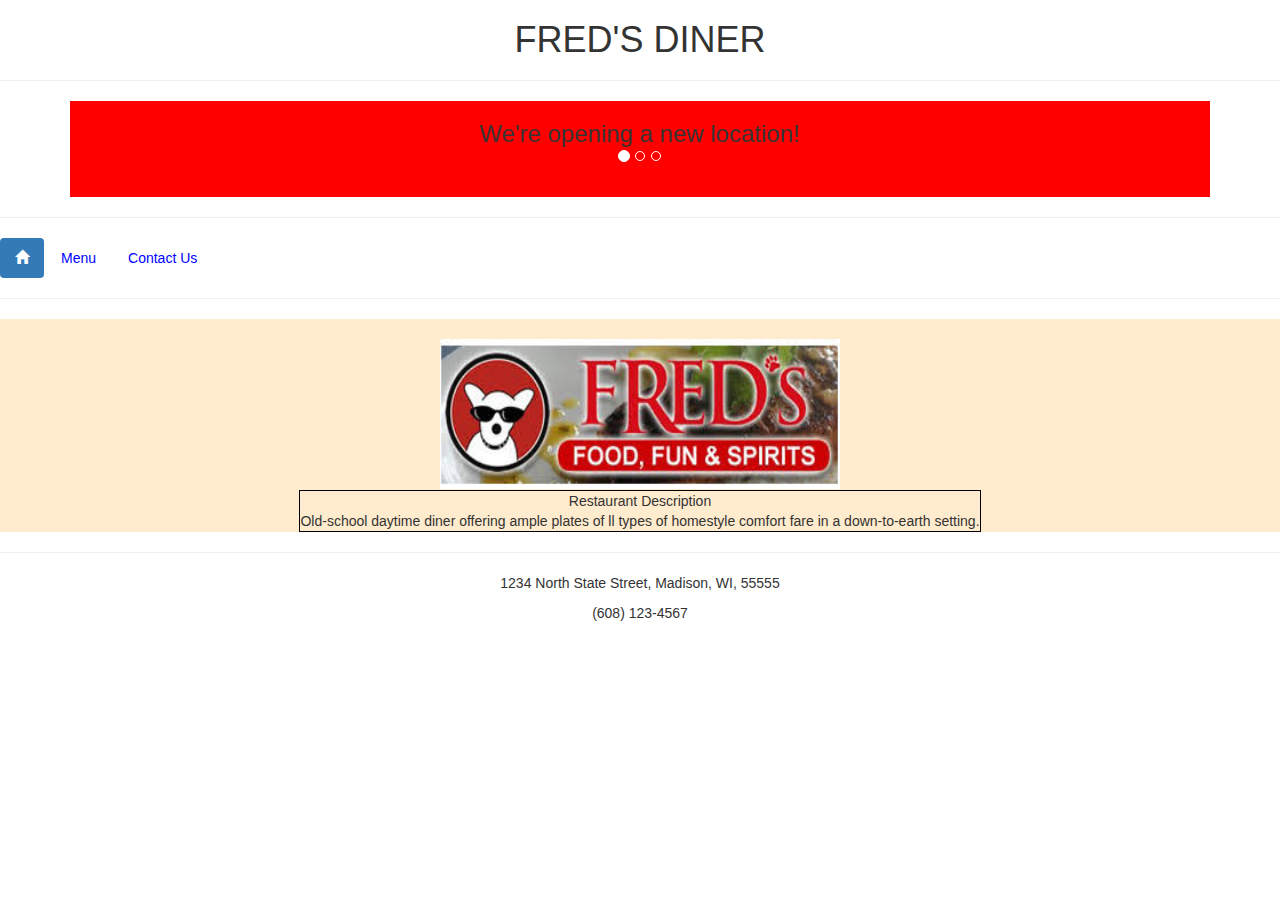
<file: index.html>
<!DOCTYPE html>
<html lang="en">
<html>
    <head>
        <title>Home Page</title>
        <meta charset="utf-8">
        <meta name="viewport" content="width=device-width, initial-scale=1">
        <link rel="stylesheet" href="https://maxcdn.bootstrapcdn.com/bootstrap/3.3.7/css/bootstrap.min.css">
        <script src="https://ajax.googleapis.com/ajax/libs/jquery/3.2.1/jquery.min.js"></script>
        <script src="https://maxcdn.bootstrapcdn.com/bootstrap/3.3.7/js/bootstrap.min.js"></script>
        <noscript>
                <META HTTP-EQUIV="Refresh" CONTENT="0;URL=ShowErrorPage.html">
        </noscript>
       <link href="restaurantStyles.css"
            rel="stylesheet"
            type="text/css" />
            
    </head>
    <body>    
        
    <div id="header">
        <h1>Fred's Diner</h1>
        <hr/>
    </div>
    
    <div class="container" align="center"    
    <div id="myCarousel" class="carousel slide" data-ride="carousel">
    
        <!-- Wrapper for slides -->
        <div class="carousel-inner">
            <div class="item active">
                <p><h3>We're opening a new location!</h3></p>
            </div>
                                      
            <div class="item">
                <p><h3>We're rolling out our seasonal menu with special options for this season.</h3></p>
            </div>
                                          
            <div class="item">
                <p><h3></h3>The Drink of the Month is SG Special Brew</h3></p>
            </div>
            <br/>
            <br/>
        <!-- Indicators -->
            <ol class="carousel-indicators">
            <li data-target="#myCarousel" data-slide-to="0" class="active"></li>
            <li data-target="#myCarousel" data-slide-to="1"></li>
            <li data-target="#myCarousel" data-slide-to="2"></li>
            </ol>
        </div>
        
            <!-- Left and right controls 
            <a class="left carousel-control" href="#myCarousel" data-slide="prev">
              <span class="glyphicon glyphicon-chevron-left"></span>
              <span class="sr-only">Previous</span>
            </a>
            <a class="right carousel-control" href="#myCarousel" data-slide="next">
              <span class="glyphicon glyphicon-chevron-right"></span>
              <span class="sr-only">Next</span>
            </a>-->
    </div>
    </div>

        
        <hr/>
    
        <div>
            <ul class="nav nav-pills">
                <li class="active"><a href="index.html"><span class="glyphicon glyphicon-home"></span></a></li>
                <li><a href="Menu.html">Menu</a></li>
                <li><a href="Contact.html">Contact Us</a></li>
            </ul>
            <hr/>
        </div>
        <div style="background-color:blanchedalmond; text-align:center;">
                <br/>
                <img src="images/fredsPic.jpg" alt="Fred's Diner building front image" width="400px" height="150px">
                <div class="row">
                <div class="col-xs-12"></div>
                </div>
                <table align="center" cellpadding="5" style="border: 1px solid black;">
                <tr>
                    <td>
                    Restaurant Description<br/>
                    Old-school daytime diner offering ample plates of  ll types of homestyle comfort fare in a down-to-earth setting.
                  </td>
                </tr>
                </table>

            
            </div>
            <hr/>
        </div>
        <div id="footer">
            <p>1234 North State Street, Madison, WI, 55555
            </p>
            (608) 123-4567
        </div>
   
    </body>
</html>
</file>
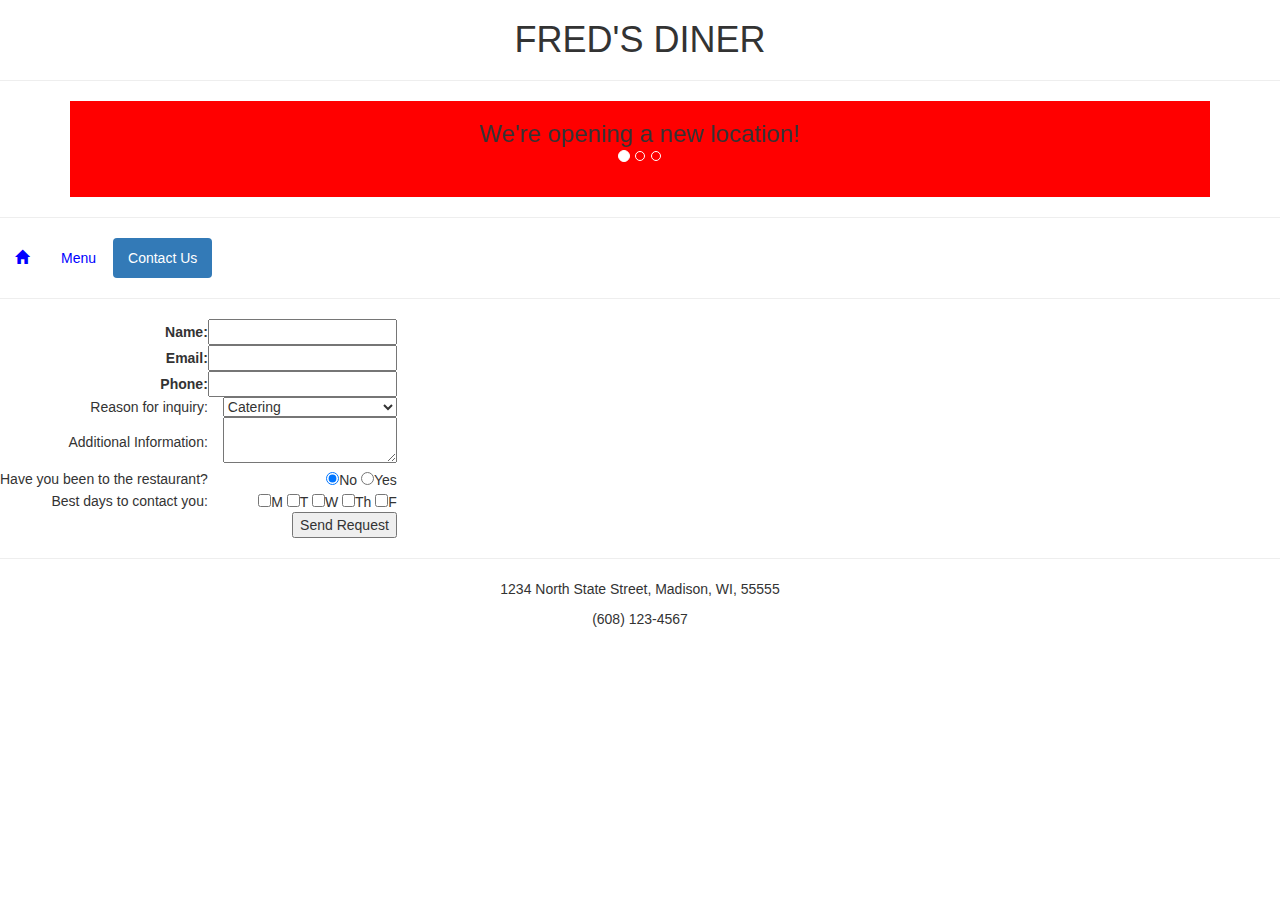
<file: Contact.html>
<!DOCTYPE html>
<html>
    <header>
        <title>Contact US</title>
        <meta charset="utf-8">
        <meta name="viewport" content="width=device-width, initial-scale=1">
        <link rel="stylesheet" href="https://maxcdn.bootstrapcdn.com/bootstrap/3.3.7/css/bootstrap.min.css">
        <script src="https://ajax.googleapis.com/ajax/libs/jquery/3.2.1/jquery.min.js"></script>
        <script src="https://maxcdn.bootstrapcdn.com/bootstrap/3.3.7/js/bootstrap.min.js"></script>
        <noscript>
                <META HTTP-EQUIV="Refresh" CONTENT="0;URL=ShowErrorPage.html">
        </noscript>
       
        <link href="restaurantStyles.css"
            rel="stylesheet"
            type="text/css" />
            
    </head>
        
        <style>
            td {text-align:right;   
                }
            select {width:174px; 
                }
            textarea {width:174px;
                }
        </style>

   
    </header>
    <body>
            <div id="header">
                    <h1>Fred's Diner</h1>
                    <hr/>
                </div>
                
                <div class="container" align="center"    
                <div id="myCarousel" class="carousel slide" data-ride="carousel">
                    <!-- Wrapper for slides -->
                    <div class="carousel-inner">
                        <div class="item active">
                            <p><h3>We're opening a new location!</h3></p>
                        </div>
                                               
                        <div class="item">
                            <p><h3>We're rolling out our seasonal menu with special options for this season.</h3></p>
                        </div>
                                                      
                        <div class="item">
                            <p><h3></h3>The Drink of the Month is SG Special Brew</h3></p>
                        </div>
                        <br/>
                        <br/>
                        <!-- Indicators -->
                            <ol class="carousel-indicators">
                            <li data-target="#myCarousel" data-slide-to="0" class="active"></li>
                            <li data-target="#myCarousel" data-slide-to="1"></li>
                            <li data-target="#myCarousel" data-slide-to="2"></li>
                            </ol>
                    </div>
                    
                        <!-- Left and right controls 
                        <a class="left carousel-control" href="#myCarousel" data-slide="prev">
                          <span class="glyphicon glyphicon-chevron-left"></span>
                          <span class="sr-only">Previous</span>
                        </a>
                        <a class="right carousel-control" href="#myCarousel" data-slide="next">
                          <span class="glyphicon glyphicon-chevron-right"></span>
                          <span class="sr-only">Next</span>
                        </a>-->
                </div>
                </div>
            <hr/>
        </div>
        <ul class="nav nav-pills">
                <li><a href="index.html"><span class="glyphicon glyphicon-home"></span></a></li>
                <li><a href="Menu.html">Menu</a></li>
                <li class="active"><a href="Contact.html">Contact Us</a></li>
            </ul>
            <hr/>
        <div>
                <form action="#" method="POST">
                        <table>
                            <p>
                              <tr> 
                                  <td style="font-weight:bold;">Name: </td>
                                      <td><input type="text" name="FirstNameinput"></td> 
                              </tr>
                            </p>
                              
                              <tr> 
                                  <td></td>
                              </tr>
              
                              <tr> 
                                  <td></td>
                              </tr>
                                                        
                              <tr>
                                   <td style="font-weight:bold;">Email:</td>
                                      <td><input type="text" name="Emailinput"></td>
                              </tr>
                              
                              <tr>
                                   <td></td>
                              </tr>
                              
                              <tr>
                                   <td></td>
                              </tr>

                              <tr>
                                    <td style="font-weight:bold;">Phone:</td>
                                       <td><input type="text" name="PhoneInput"></td>
                              </tr>
                               
                              <tr>
                                    <td></td>
                              </tr>
                               
                              <tr>
                                    <td></td>
                              </tr>
                                                          
                              <tr>
                                  <td>Reason for inquiry:</td>
                                      <td>
                                          <select name="Options">
                                          <option value="Catering">Catering</option>
                                          <option value="PrivateParty">Private Party</option>
                                          <option value="Feedback">Feedback</option>
                                          <option value="Other">Other</option>
                                          </select>
                                      </td>
                              </tr>
                              
                              <tr>
                                  <td></td>
                               </tr>
                              
                              <tr>
                                  <td></td>
                              </tr>
                              
                              <tr>
                                  <td>Additional Information:</td>
                                          <td>
                                              <textarea name="additionalInfo"></textarea>
                                           </td>
                              </tr> 
                              <tr>
                                    <td>Have you been to the restaurant?</td>
                                        <td>
                                            <input type="radio" name="answer" value="No" checked/>No
                                            <input type="radio" name="answer" value="Yes"/>Yes
                                        </td>
                             </tr>
                                
                                <tr>
                                    <td></td>
                                </tr>
                                
                                <tr>
                                     <td></td>
                                </tr>
                              <tr>
                                  <td></td>
                              </tr>
                              <tr>
                                  <td></td>
                              </tr>
                              
                              <tr>
                                    <td>Best days to contact you:</td>
                                          <td><input type="checkbox" name="DaysToContact" value="M">M <input type="checkbox" name="DaysToContact" value="T">T <input type="checkbox" name="DaysToContact" value="W">W <input type="checkbox" name="DaysToContact" value="Th">Th <input type="checkbox" name="DaysToContact" value="F">F</td>
                              </tr> 
                              
                              <tr>
                                  <td></td>
                              </tr>
                              
                              <tr>
                                  <td></td>
                              </tr>
                              
                              <tr>
                                  <td></td>
                                        <td><input type="submit" name="sendrequest" value="Send Request"/></td>
                              </tr>          
                        </table>   
                     </form><hr/>
        </div>
        <div id="footer">
            <p>1234 North State Street, Madison, WI, 55555
            </p>
            (608) 123-4567
        </div>
    </body>
</html>
</file>
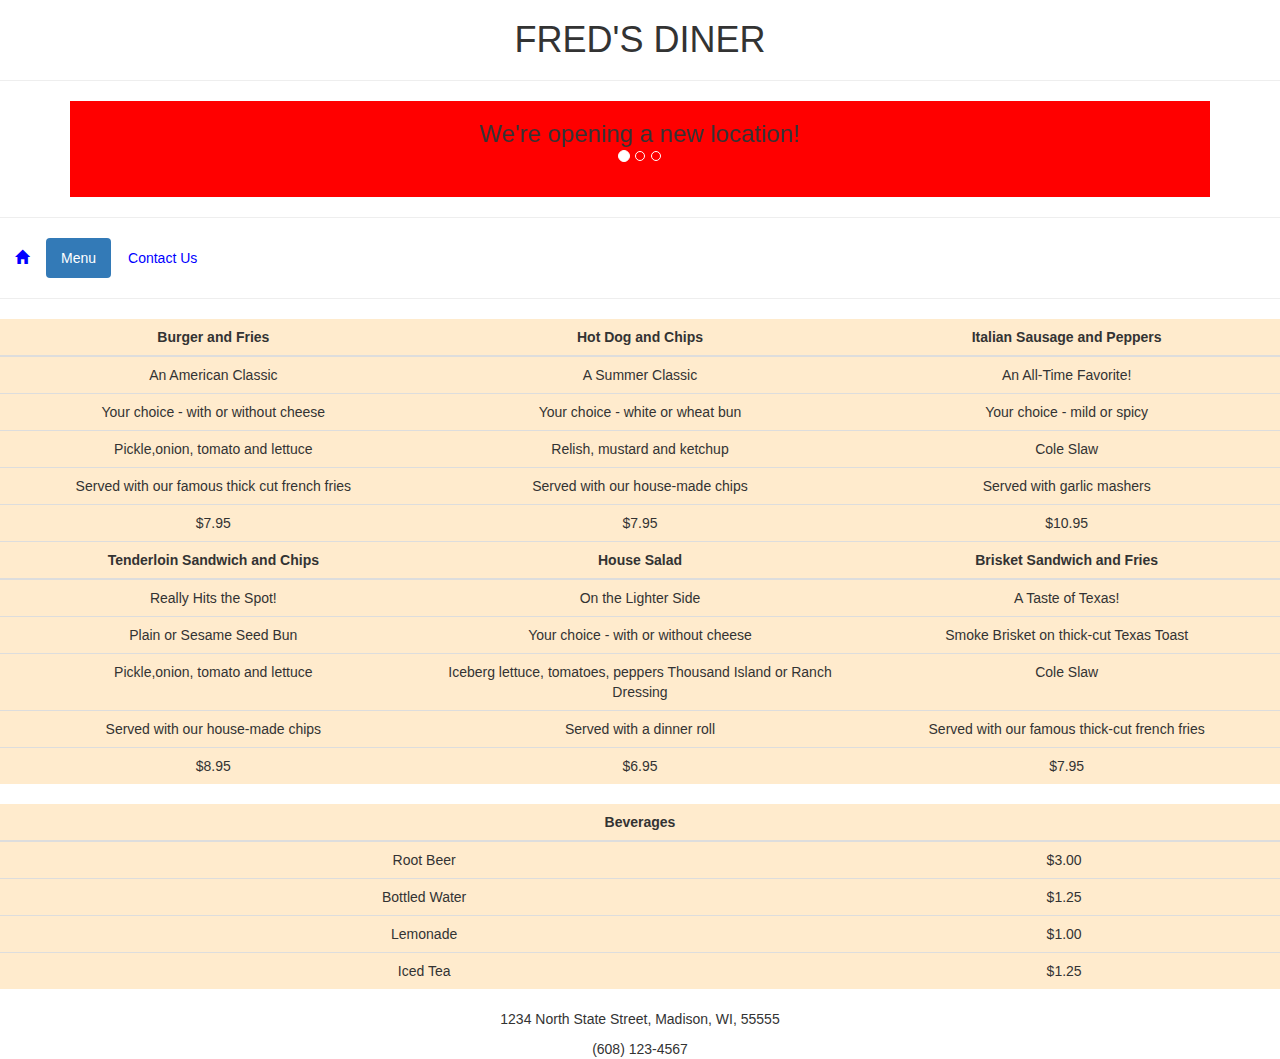
<file: Menu.html>
<!DOCTYPE html>
<html>
    <head>
        <title>Menu</title>
        <meta charset="utf-8">
        <meta name="viewport" content="width=device-width, initial-scale=1">
        <link rel="stylesheet" href="https://maxcdn.bootstrapcdn.com/bootstrap/3.3.7/css/bootstrap.min.css">
        <script src="https://ajax.googleapis.com/ajax/libs/jquery/3.2.1/jquery.min.js"></script>
        <script src="https://maxcdn.bootstrapcdn.com/bootstrap/3.3.7/js/bootstrap.min.js"></script>
        <noscript>
                <META HTTP-EQUIV="Refresh" CONTENT="0;URL=ShowErrorPage.html">
        </noscript>
       <link href="restaurantStyles.css"
            rel="stylesheet"
            type="text/css" />
        
            
    </head>
    <body>    
 
            <div id="header">
                    <h1>Fred's Diner</h1>
                    <hr/>
                </div>
                
                <div class="container" align="center"    
                <div id="myCarousel" class="carousel slide" data-ride="carousel">
                        
                    
                        <!-- Wrapper for slides -->
                        <div class="carousel-inner">
                          <div class="item active">
                            <p><h3>We're opening a new location!</h3></p>
                          </div>
                    
                          <div class="item">
                            <p>We're rolling out our seasonal menu with special options for this season.</p>
                          </div>
                        
                          <div class="item">
                            <p>The Drink of the Month is SG Special Brew</p>
                          </div>
                          <br/>
                          <br/>
                          <!-- Indicators -->
                               <ol class="carousel-indicators">
                                <li data-target="#myCarousel" data-slide-to="0" class="active"></li>
                                <li data-target="#myCarousel" data-slide-to="1"></li>
                                <li data-target="#myCarousel" data-slide-to="2"></li>
                              </ol>
                        </div>
                    
                        <!-- Left and right controls 
                        <a class="left carousel-control" href="#myCarousel" data-slide="prev">
                          <span class="glyphicon glyphicon-chevron-left"></span>
                          <span class="sr-only">Previous</span>
                        </a>
                        <a class="right carousel-control" href="#myCarousel" data-slide="next">
                          <span class="glyphicon glyphicon-chevron-right"></span>
                          <span class="sr-only">Next</span>
                        </a>-->
                </div>
                </div>
                <hr/>
            <ul class="nav nav-pills">
                <li><a href="index.html"><span class="glyphicon glyphicon-home"></span></a></li>
                <li class="active"><a href="Menu.html">Menu</a></li>
                <li><a href="Contact.html">Contact Us</a></li>
            </ul>
            <hr/>
        </div>
    
        <div align="center">
            <table class="table"style="background-color:blanchedalmond">
                <thead>
                    <tr>
                        <th class="col-xs-4">Burger and Fries</th>  
                        <th class="col-xs-4">Hot Dog and Chips</th>
                        <th class="col-xs-4">Italian Sausage and Peppers</th>
                    </tr>
                </thead> 
                
                <tbody>
                    <tr>
                        <td>An American Classic</td>
                        <td>A Summer Classic</td>
                        <td>An All-Time Favorite!</td>
                    </tr>
                  
                    <tr>
                        <td>Your choice - with or without cheese</td>
                        <td>Your choice - white or wheat bun</td>
                        <td>Your choice - mild or spicy</td>
                    </tr>
                    
                    <tr>
                        <td>Pickle,onion, tomato and lettuce</td>
                        <td>Relish, mustard and ketchup</td>
                        <td>Cole Slaw</td>
                    </tr>
                    
                    <tr>
                        <td>Served with our famous thick cut french fries</td>
                        <td>Served with our house-made chips</td>
                        <td>Served with garlic mashers</td>
                    </tr>
                    
                    <tr>
                        <td>$7.95</td>
                        <td>$7.95</td>
                        <td>$10.95</td>
                    </tr>
                </tbody>

                <thead>
                    <tr>
                        <th class="col-xs-4">Tenderloin Sandwich and Chips</th>
                        <th class="col-xs-4">House Salad</th>
                        <th class="col-xs-4">Brisket Sandwich and Fries</th>
                    </tr>
                </thead>

                <tbody>
                    <tr>
                        <td>Really Hits the Spot!</td>
                        <td>On the Lighter Side</td>
                        <td>A Taste of Texas!</td>
                    </tr>
                    <tr>
                        <td>Plain or Sesame Seed Bun</td>
                        <td>Your choice - with or without cheese</td>
                        <td>Smoke Brisket on thick-cut Texas Toast</td>
                    </tr>
                    <tr>
                        <td>Pickle,onion, tomato and lettuce</td>
                        <td>Iceberg lettuce, tomatoes, peppers Thousand Island or Ranch Dressing</td>
                        <td>Cole Slaw</td>
                    </tr>
                    <tr>
                        <td>Served with our house-made chips</td>
                        <td>Served with a dinner roll</td>
                        <td>Served with our famous thick-cut french fries</td>
                    </tr>
                    <tr>
                        <td>$8.95</td>
                        <td>$6.95</td>
                        <td>$7.95</td>
                    </tr>
                </tbody>
            </table>
            
            <table class="table"style="background-color:blanchedalmond">
                <thead>
                    <tr>
                        <th class="col-xs-6" colspan="2">Beverages</th>
                    </tr>
                </thead>
          
                <tbody>
                    <tr>
                        <td class=>Root Beer</td>
                        <td class=>$3.00</td>
                    </tr>
                    <tr>
                        <td class=>Bottled Water</td>
                        <td class=>$1.25</td>
                    </tr>
                    <tr>
                        <td class=>Lemonade</td>
                        <td class=>$1.00</td>
                    </tr>
                    <tr>
                        <td class=>Iced Tea</td>
                        <td class=>$1.25</td>
                    </tr>
                </tbody>  
            </table>
            
           
        </div>
        <div id="footer">
            <p>1234 North State Street, Madison, WI, 55555
            </p>
            (608) 123-4567
        </div>
    </body>
</html>
</file>
<file: restaurantStyles.css>
#header{font-weight:bold; 
    text-align:center; 
    text-transform: uppercase} 
#footer{text-align:center}
a{

}
a:link {
    color:blue;
}
a:visited {
    color:red;
}
a:hover {
    font-weight: bold;
}
a:active {
    text-decoration: none; 
}
th {text-align:center; 
}
tr {text-align:center;
}
.carousel-inner {
    background-color: red
}
</file>
